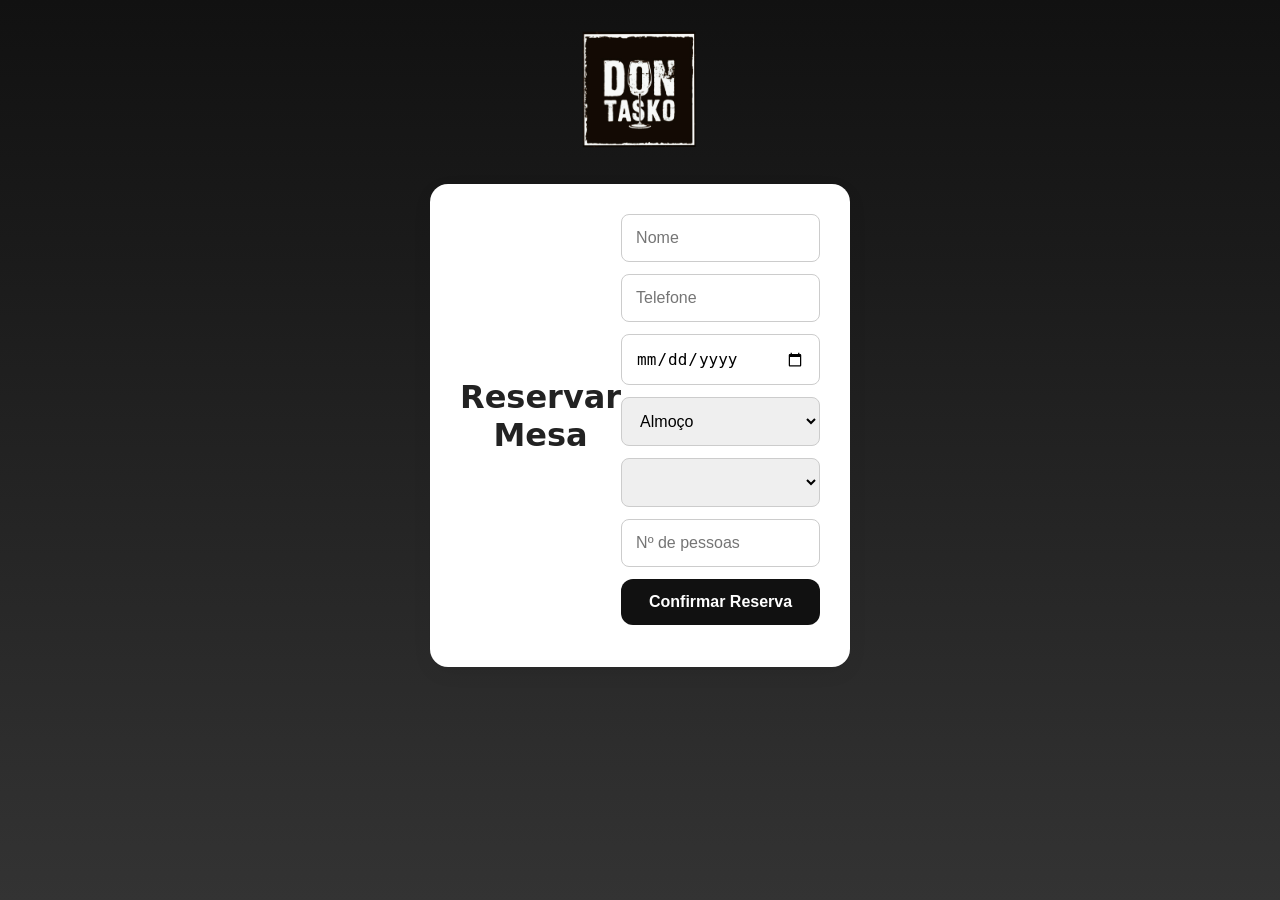
<file: index.html>
<!DOCTYPE html>
<html lang="pt">
<head>
  <meta charset="UTF-8">
  <title>Reservar Mesa</title>
  <meta name="viewport" content="width=device-width, initial-scale=1">
  <link rel="stylesheet" href="style.css">
</head>
<body class="cliente">

<header>
  <img src="logo.png" alt="Restaurante">
</header>

<main class="card">
  <h1>Reservar Mesa</h1>

  <form id="form">
    <input id="nome" placeholder="Nome" required>
    <input id="telefone" placeholder="Telefone" required>
    <input id="data" type="date" required>

    <select id="refeicao">
      <option value="almoco">Almoço</option>
      <option value="jantar">Jantar</option>
    </select>

    <select id="hora"></select>

    <input id="pessoas" type="number" min="1" placeholder="Nº de pessoas" required>

    <button type="submit">Confirmar Reserva</button>
  </form>
</main>

<script src="script.js"></script>
</body>
</html>
</file>
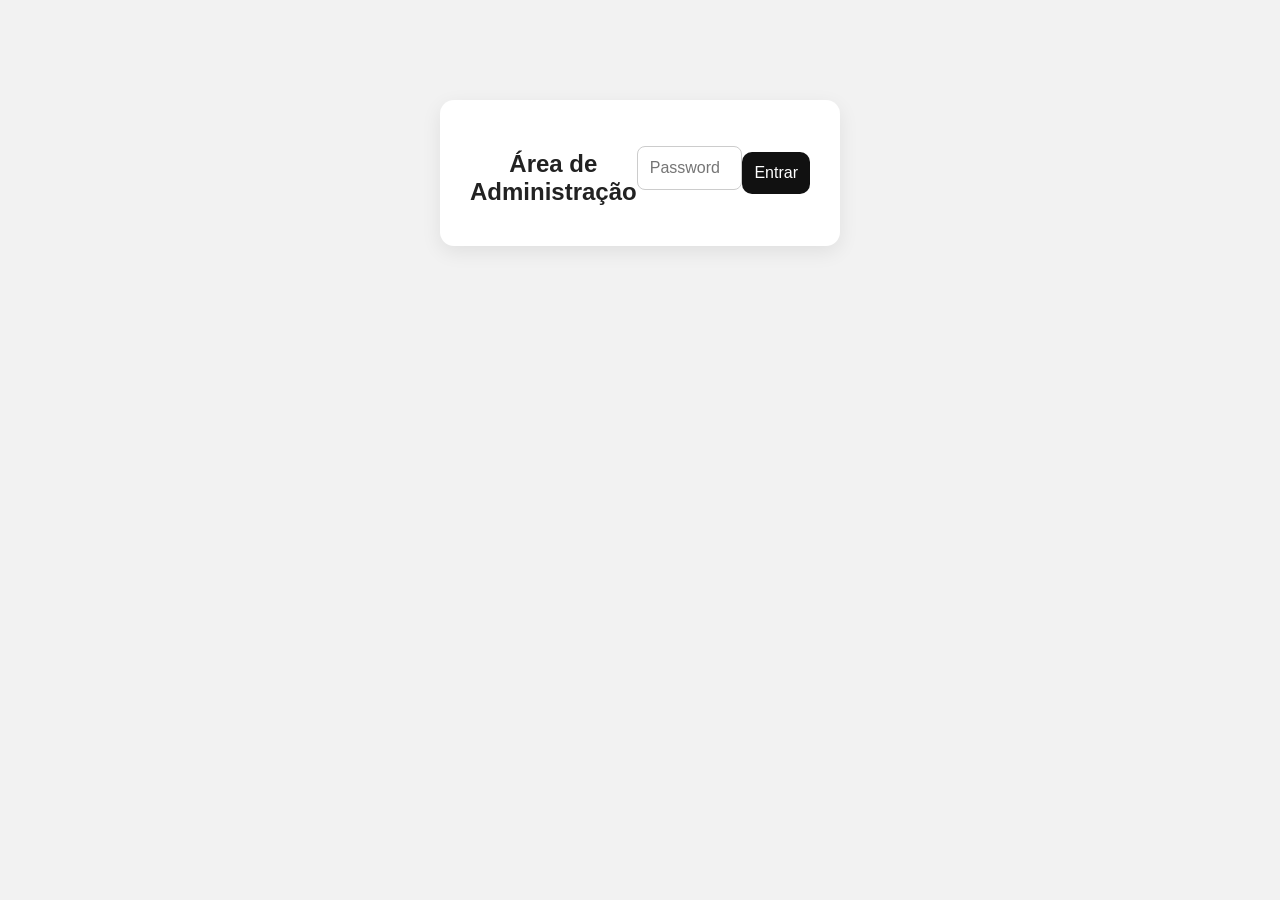
<file: admin.html>
<!DOCTYPE html>
<html lang="pt">
<head>
  <meta charset="UTF-8">
  <title>Painel de Administração</title>
  <meta name="viewport" content="width=device-width, initial-scale=1">
  <link rel="stylesheet" href="style.css">
</head>

<body class="admin">

<!-- LOGIN -->
<div id="login" class="card login">
  <h2>Área de Administração</h2>
  <input
    type="password"
    id="password"
    placeholder="Password"
  >
  <button onclick="loginAdmin()">Entrar</button>
</div>

<!-- PAINEL -->
<div id="painel" style="display:none">

  <header class="admin-header">
    <h1>Reservas</h1>
    <button onclick="logout()">Sair</button>
  </header>

  <section id="lotacao" class="card"></section>
  <section id="listaReservas" class="card"></section>

</div>

<!-- JS EXTERNO -->
<script src="admin.js"></script>

</body>
</html>
</file>
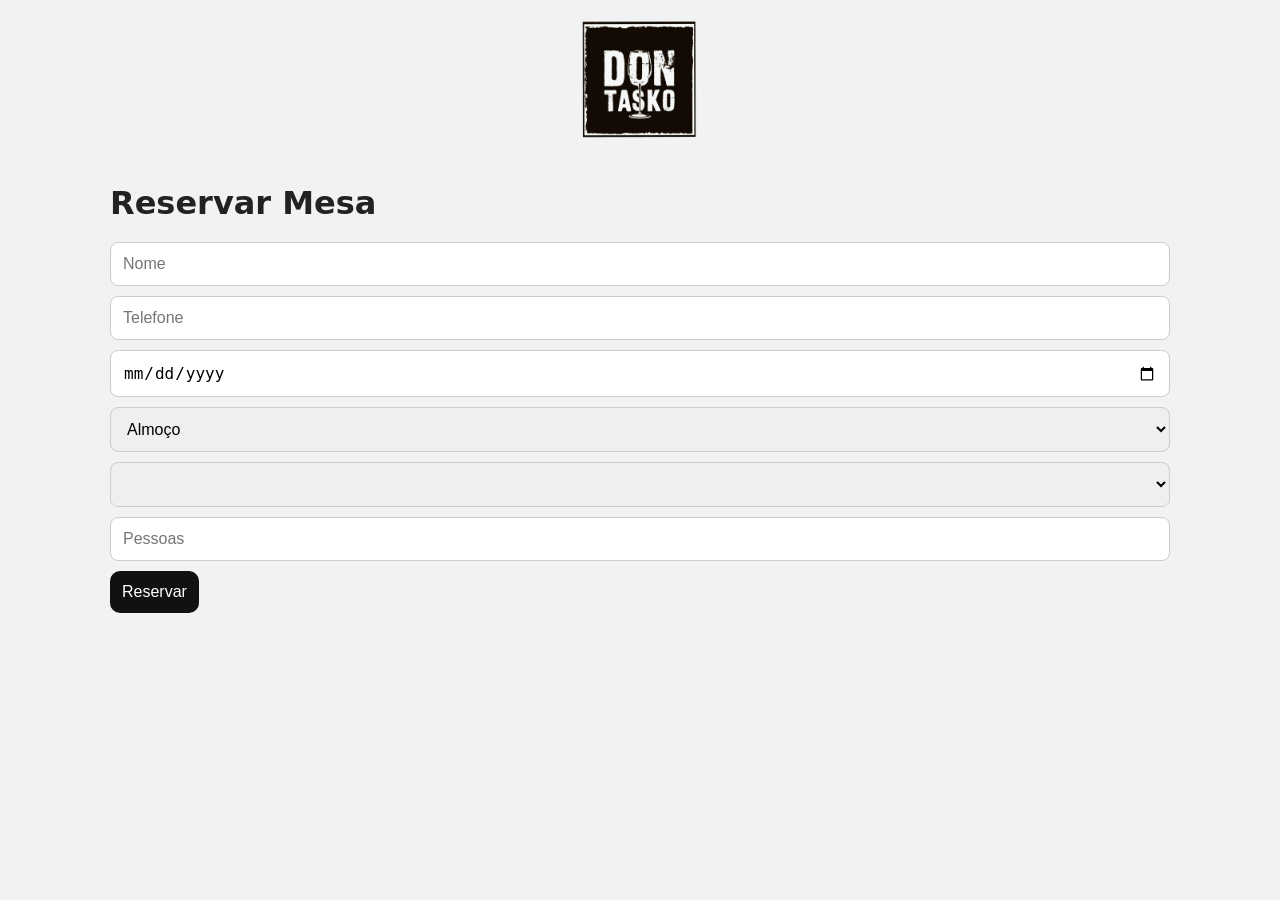
<file: cliente.Html>
<!DOCTYPE html>
<html lang="pt">
<head>
  <meta charset="UTF-8">
  <title>Reservas</title>
  <meta name="viewport" content="width=device-width, initial-scale=1">
  <link rel="stylesheet" href="style.css">
</head>
<body>

<div style="text-align:center; margin:20px;">
  <img src="logo.png" style="max-height:120px;">
</div>

<div class="container">
  <h1>Reservar Mesa</h1>

  <form id="form">
    <input id="nome" placeholder="Nome" required>
    <input id="telefone" placeholder="Telefone" required>
    <input type="date" id="data" required>

    <select id="refeicao">
      <option value="almoco">Almoço</option>
      <option value="jantar">Jantar</option>
    </select>

    <select id="hora"></select>

    <input type="number" id="pessoas" min="1" placeholder="Pessoas" required>

    <button>Reservar</button>
  </form>
</div>

<script src="script.js"></script>
</body>
</html>
</file>
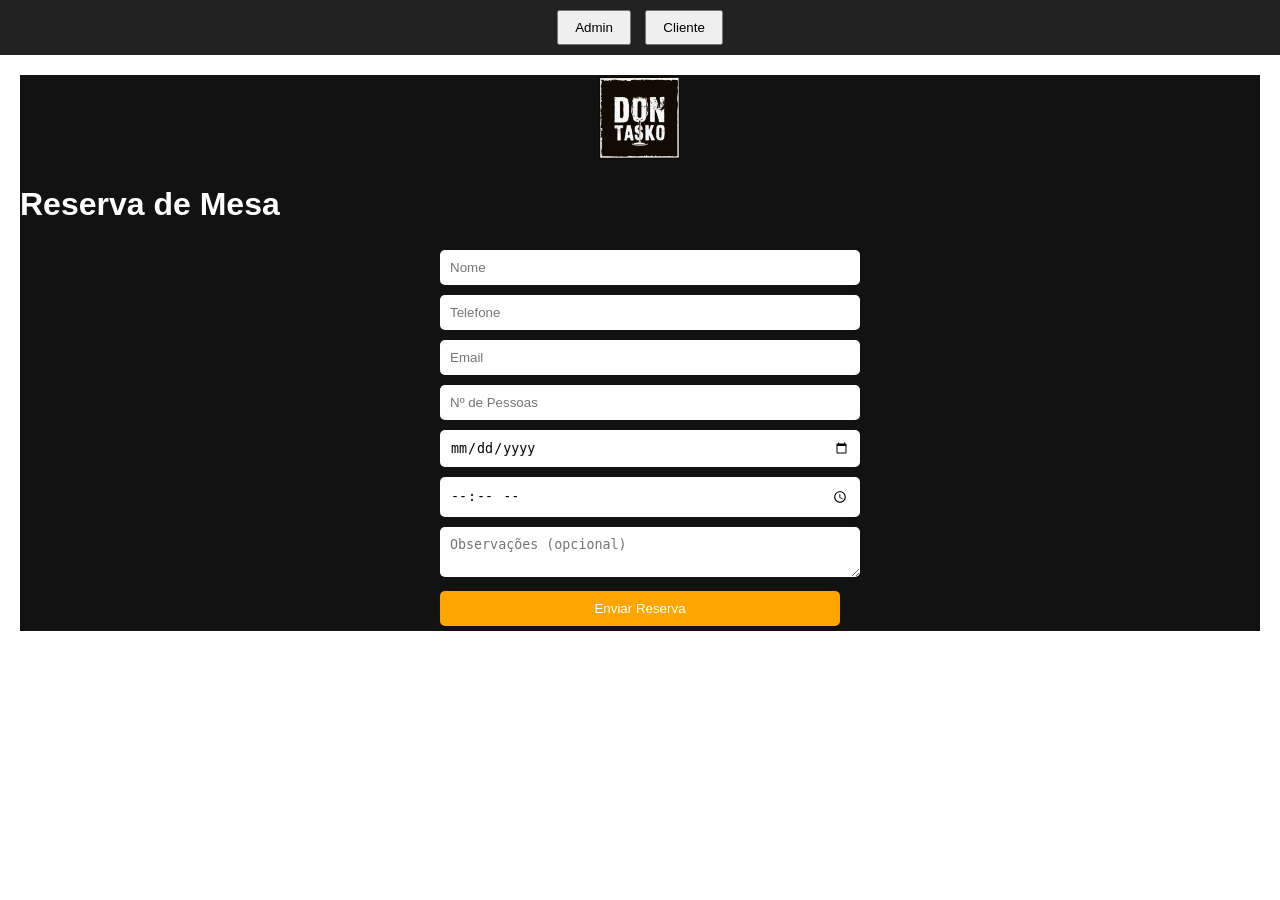
<file: index1.html>
<!DOCTYPE html>
<html lang="pt">
<head>
<meta charset="UTF-8">
<title>Gestão de Reservas</title>
<style>
  body { font-family: Arial; margin:0; padding:0; }
  nav { background: #222; color: #fff; padding: 10px; text-align:center; }
  nav button { margin: 0 5px; padding: 8px 16px; cursor: pointer; }
  .container { padding: 20px; }
  .admin, .cliente, .login { display:none; }

  /* Admin */
  .section { background: #f4f4f4; padding: 20px; margin-bottom: 20px; border-radius: 8px; }
  table { width: 100%; border-collapse: collapse; margin-top:10px; }
  table, th, td { border: 1px solid #ccc; }
  th, td { padding: 8px; text-align: center; }
  button { padding: 8px 16px; margin-top: 10px; cursor: pointer; }

  /* Cliente */
  .cliente { background: #121212; color: #fff; display:block; }
  .cliente input, .cliente select, .cliente textarea, .cliente button { 
    width: 100%; margin:5px 0; padding:10px; border-radius:5px; border:none; 
  }
  .cliente button { background: orange; color: #fff; cursor:pointer; }
  .logo { text-align: center; margin-bottom: 20px; }

  /* Form compacto */
  .form-box { max-width: 400px; margin: auto; }
</style>
</head>
<body>

<nav>
  <button onclick="mostrarLogin()">Admin</button>
  <button onclick="mostrarCliente()">Cliente</button>
</nav>

<div class="container">

<!-- LOGIN ADMIN -->
<div class="login">
  <h2>Login Administrador</h2>
  <input type="password" id="senhaAdmin" placeholder="Password">
  <button onclick="loginAdmin()">Entrar</button>
</div>

<!-- ADMIN -->
<div class="admin">
  <h1>Painel do Administrador</h1>

  <div class="section">
    <h2>Calendário Google</h2>
    <input type="text" id="calendarioID" placeholder="ID do Google Calendar">
    <button onclick="guardarCalendario()">Guardar Calendário</button>
  </div>

  <!-- Horários -->
  <div class="section">
    <h2>Configuração de Horários</h2>
    <label><input type="checkbox" id="seg">Seg</label>
    <label><input type="checkbox" id="ter">Ter</label>
    <label><input type="checkbox" id="qua">Qua</label>
    <label><input type="checkbox" id="qui">Qui</label>
    <label><input type="checkbox" id="sex">Sex</label>
    <label><input type="checkbox" id="sab">Sáb</label>
    <label><input type="checkbox" id="dom">Dom</label>
    <br><br>
    Almoço: Início <input type="time" id="almocoInicio"> Fim <input type="time" id="almocoFim"><br>
    Jantar: Início <input type="time" id="jantarInicio"> Fim <input type="time" id="jantarFim"><br>
    <button onclick="salvarHorarios()">Guardar Horários</button>
  </div>

  <!-- Salas e Mesas -->
  <div class="section">
    <h2>Salas e Mesas</h2>
    <table id="tabelaMesas">
      <tr>
        <th>Mesa</th><th>Nº Lugares</th><th>Editar</th><th>Eliminar</th>
      </tr>
    </table>
    <button onclick="adicionarMesa()">Adicionar Mesa</button>
  </div>
</div>

<!-- CLIENTE -->
<div class="cliente">
  <div class="logo">
    <img src="logo.png" alt="Logo" width="150">
  </div>

  <h1>Reserva de Mesa</h1>
  <div class="form-box">
    <form id="formReserva">
      <input type="text" placeholder="Nome" id="nome" required>
      <input type="tel" placeholder="Telefone" id="telefone" required>
      <input type="email" placeholder="Email" id="email" required>
      <input type="number" placeholder="Nº de Pessoas" id="pessoas" min="1" required>
      <input type="date" id="data" required>
      <input type="time" id="hora" required>
      <textarea placeholder="Observações (opcional)" id="obs"></textarea>
      <button type="submit">Enviar Reserva</button>
    </form>
  </div>
</div>

</div>

<script>
// === Mostrar páginas ===
function mostrarLogin(){ document.querySelector('.login').style.display='block'; document.querySelector('.cliente').style.display='none'; document.querySelector('.admin').style.display='none'; }
function mostrarAdmin(){ document.querySelector('.login').style.display='none'; document.querySelector('.cliente').style.display='none'; document.querySelector('.admin').style.display='block'; }
function mostrarCliente(){ document.querySelector('.login').style.display='none'; document.querySelector('.cliente').style.display='block'; document.querySelector('.admin').style.display='none'; }

// === Login admin ===
const PASSWORD_ADMIN = "1234"; // mudar para password real
function loginAdmin(){
  let senha = document.getElementById('senhaAdmin').value;
  if(senha === PASSWORD_ADMIN){ mostrarAdmin(); } else { alert("Password incorreta!"); }
}

// === Calendário Google ===
function guardarCalendario(){
  let cal = document.getElementById('calendarioID').value;
  localStorage.setItem('calendarioID', cal);
  alert("Calendário guardado!");
}

// === Mesas ===
let mesas = [];
function adicionarMesa() {
  let mesaNum = prompt("Número da Mesa:");
  let lugares = prompt("Número de Lugares:");
  if(mesaNum && lugares){
    mesas.push({mesa: mesaNum, lugares: parseInt(lugares)});
    renderMesas();
  }
}

function renderMesas() {
  let tabela = document.getElementById('tabelaMesas');
  tabela.innerHTML = '<tr><th>Mesa</th><th>Nº Lugares</th><th>Editar</th><th>Eliminar</th></tr>';
  mesas.forEach((m, i)=>{
    let row = tabela.insertRow();
    row.insertCell(0).innerText = m.mesa;
    row.insertCell(1).innerText = m.lugares;
    row.insertCell(2).innerHTML = `<button onclick="editarMesa(${i})">✏️</button>`;
    row.insertCell(3).innerHTML = `<button onclick="eliminarMesa(${i})">🗑️</button>`;
  });
}

function editarMesa(index){
  let novaMesa = prompt("Novo número da mesa:", mesas[index].mesa);
  let novosLugares = prompt("Novo número de lugares:", mesas[index].lugares);
  if(novaMesa && novosLugares){
    mesas[index] = {mesa: novaMesa, lugares: parseInt(novosLugares)};
    renderMesas();
  }
}

function eliminarMesa(index){
  mesas.splice(index, 1);
  renderMesas();
}

// === Horários ===
function salvarHorarios(){
  let dias = ['seg','ter','qua','qui','sex','sab','dom'].map(id => document.getElementById(id).checked);
  let almocoInicio = document.getElementById('almocoInicio').value;
  let almocoFim = document.getElementById('almocoFim').value;
  let jantarInicio = document.getElementById('jantarInicio').value;
  let jantarFim = document.getElementById('jantarFim').value;
  let config = {dias, almocoInicio, almocoFim, jantarInicio, jantarFim, mesas};
  localStorage.setItem('configRestaurante', JSON.stringify(config));
  alert("Configurações guardadas!");
}

// === Formulário Cliente com validação ===
document.getElementById('formReserva').addEventListener('submit', function(e){
  e.preventDefault();
  let config = JSON.parse(localStorage.getItem('configRestaurante') || '{}');
  let reservas = JSON.parse(localStorage.getItem('reservas') || '[]');

  let reserva = {
    nome: document.getElementById('nome').value,
    telefone: document.getElementById('telefone').value,
    email: document.getElementById('email').value,
    pessoas: parseInt(document.getElementById('pessoas').value),
    data: document.getElementById('data').value,
    hora: document.getElementById('hora').value,
    obs: document.getElementById('obs').value
  };

  // Validação de horários e lotação
  if(!config.dias) { alert("Administrador ainda não configurou o sistema."); return; }
  let diaSemana = new Date(reserva.data).getDay(); // 0=Dom, 1=Seg...
  if(!config.dias[diaSemana === 0 ? 6 : diaSemana-1]) { alert("Dia fechado para reservas."); return; }

  let hora = reserva.hora;
  if((hora < config.almocoInicio || hora > config.almocoFim) && (hora < config.jantarInicio || hora > config.jantarFim)) {
    alert("Fora do horário permitido."); return;
  }

  // Verificar se existe espaço suficiente
  let totalPessoas = reservas.filter(r=>r.data===reserva.data && r.hora===reserva.hora)
                             .reduce((acc,r)=>acc+r.pessoas,0);
  let capacidade = mesas.reduce((acc,m)=>acc+m.lugares,0);
  if(totalPessoas + reserva.pessoas > capacidade){
    alert("Não há espaço disponível neste horário."); return;
  }

  // Guardar reserva localmente
  reservas.push(reserva);
  localStorage.setItem('reservas', JSON.stringify(reservas));
  alert("Reserva enviada com sucesso!");
  this.reset();
});
</script>

</body>
</html>
</file>
<file: style.css>
/* RESET */
* {
  box-sizing: border-box;
  margin: 0;
  padding: 0;
}

/* BASE */
body {
  font-family: system-ui, -apple-system, BlinkMacSystemFont, sans-serif;
  background: #f2f2f2;
  color: #222;
}

/* CONTAINER */
.container {
  max-width: 1100px;
  margin: auto;
  padding: 20px;
}

/* TÍTULOS */
h1 {
  font-size: 32px;
  margin-bottom: 20px;
}

h2 {
  font-size: 24px;
  margin: 20px 0 10px;
}

/* CARTÕES */
.card {
  background: #ffffff;
  border-radius: 14px;
  padding: 18px;
  margin-bottom: 14px;
  box-shadow: 0 6px 20px rgba(0,0,0,0.06);
  display: flex;
  justify-content: space-between;
  align-items: center;
}

/* INFO RESERVA */
.card-info {
  display: flex;
  flex-direction: column;
}

.card-info strong {
  font-size: 22px;
}

.card-info span {
  font-size: 16px;
  color: #666;
}

/* ÍCONE */
.card-icon {
  font-size: 32px;
}

/* BOTÕES */
button {
  background: #111;
  color: #fff;
  border: none;
  border-radius: 10px;
  padding: 12px;
  font-size: 16px;
  cursor: pointer;
}

button:hover {
  opacity: 0.9;
}

/* FORM */
input, select {
  width: 100%;
  padding: 12px;
  font-size: 16px;
  margin-bottom: 10px;
  border-radius: 8px;
  border: 1px solid #ccc;
}

/* LOGIN */
#login {
  max-width: 400px;
  margin: 100px auto;
  background: #fff;
  padding: 30px;
  border-radius: 14px;
  box-shadow: 0 6px 20px rgba(0,0,0,0.08);
}

/* TABLET AJUSTES */
@media (min-width: 768px) {
  .card {
    padding: 22px;
  }

  .card-info strong {
    font-size: 26px;
  }

  .card-icon {
    font-size: 38px;
  }
}
/* CLIENTE */

body.cliente {
  background: linear-gradient(180deg, #111, #333);
  min-height: 100vh;
}

header {
  text-align: center;
  padding: 30px;
}

header img {
  max-height: 120px;
}

main.card {
  max-width: 420px;
  margin: auto;
  background: #fff;
  border-radius: 18px;
  padding: 30px;
}

main h1 {
  text-align: center;
  margin-bottom: 20px;
}

main input,
main select,
main button {
  width: 100%;
  margin-bottom: 12px;
  padding: 14px;
  font-size: 16px;
}

main button {
  background: #111;
  color: #fff;
  border-radius: 12px;
  font-weight: bold;
}
body.admin {
  background: #f2f2f2;
  font-family: Arial, sans-serif;
}

.admin-header {
  display: flex;
  justify-content: space-between;
  align-items: center;
  background: #111;
  color: #fff;
  padding: 15px 20px;
}

.admin-header button {
  background: #fff;
  border-radius: 8px;
  padding: 8px 12px;
}

.card {
  background: #fff;
  border-radius: 12px;
  padding: 15px;
  margin: 15px;
}

.login {
  max-width: 320px;
  margin: 120px auto;
  text-align: center;
}
</file>
